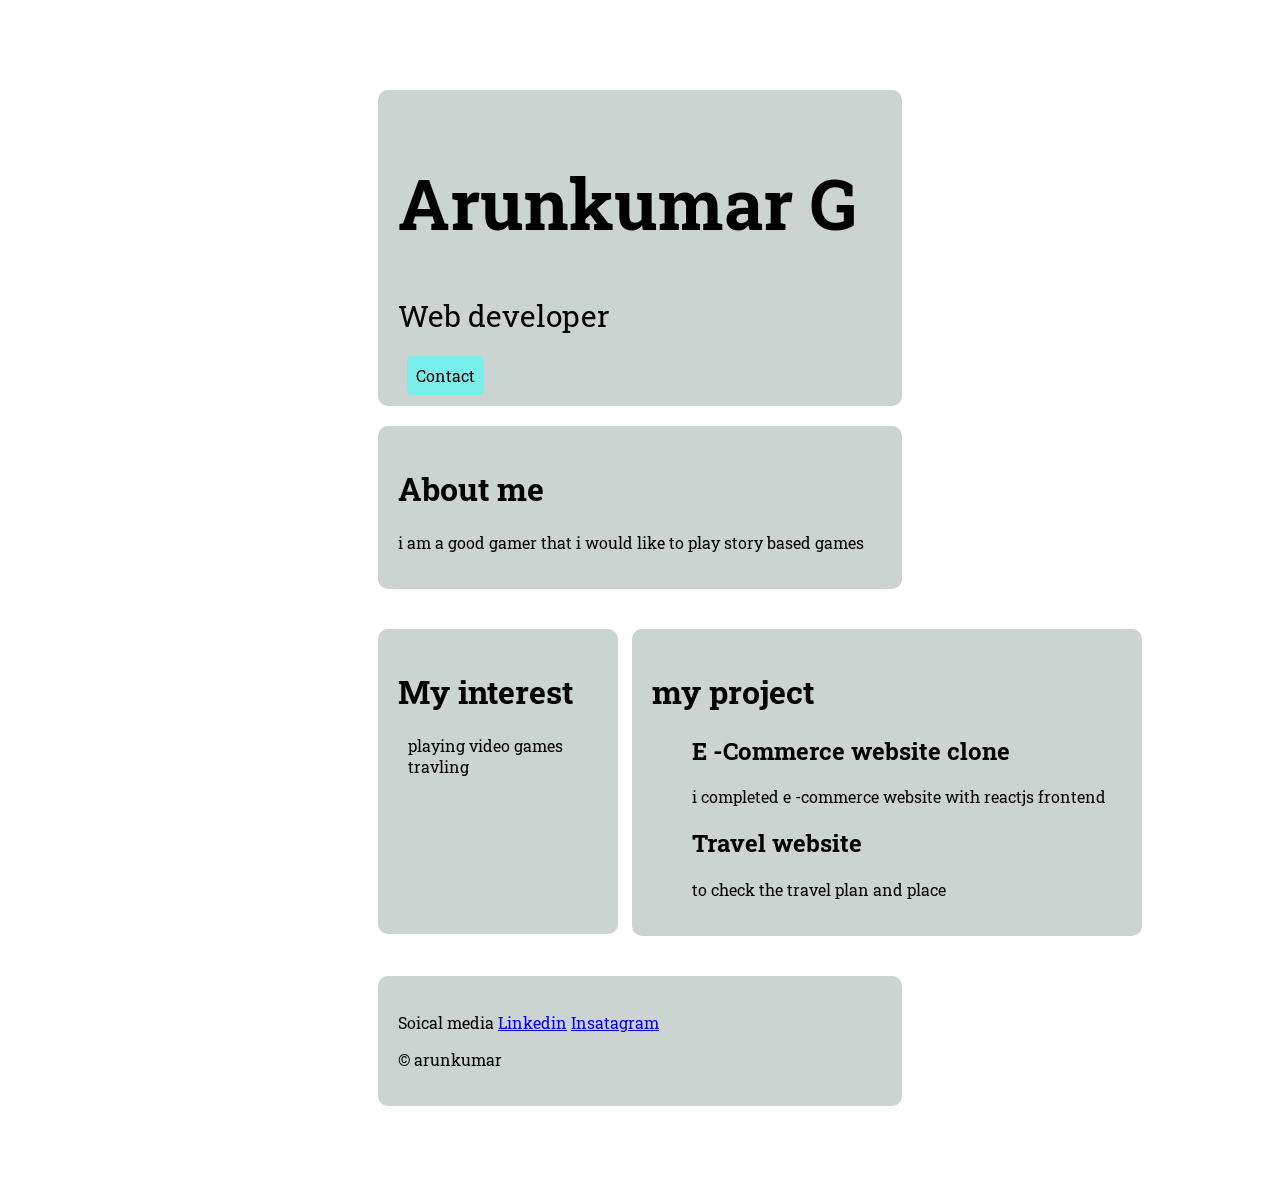
<file: index.html>
<!DOCTYPE html>
<html>

<head>
    <title>Portfolio</title>
    
    <link rel="stylesheet" href="style.css">
    <link rel="preconnect" href="https://fonts.googleapis.com">
<link rel="preconnect" href="https://fonts.gstatic.com" crossorigin>
<link href="https://fonts.googleapis.com/css2?family=Roboto+Slab:wght@100..900&display=swap" rel="stylesheet">
</head>

<body>
    <div class="container">
    <div class=" section-one">
    <h1  class="section-one__name" >Arunkumar G</h1>
    <p class="section-one__role">Web developer</p>
    <a class="section-one__contact" href="contact.html">Contact</a>
    </div>
    <div class="section-two">
        <h1 class="section-two__title">About me</h1>
    <P class="section-two__desc"> i am a good gamer that  i would like to play story based games </P>
    </div>
    <div class="section-three">
    <h1 class="section-three__title">My interest</h1>
    <ul class="section-three__desc">
        <li>playing video games</li>
        <li>travling</li>
    </ul>
    </div>

<div class="section-four">
    <h1 class="section-four__title">my project</h1>
    <ul class="section-four__desc">
        <li>
            <h2>E -Commerce website clone </h2>
            <p> i completed e -commerce website with reactjs frontend</p>

        </li>
        <li>
            <h2>Travel website</h2>
            <p> to check the travel plan and place</p>

        </li>
    </ul>
    </div>
    <div class="section-five">
    <p class="section-five__tittle"> Soical media 
    <a href="https://www.linkedin.com/login"> Linkedin</a>
    <a href="https://www.instagram.com/">Insatagram</a>
    </p>
    <p class="section-five__desc">&copy; arunkumar</p>
    </div>
    </div>
</body>

</html>
</file>
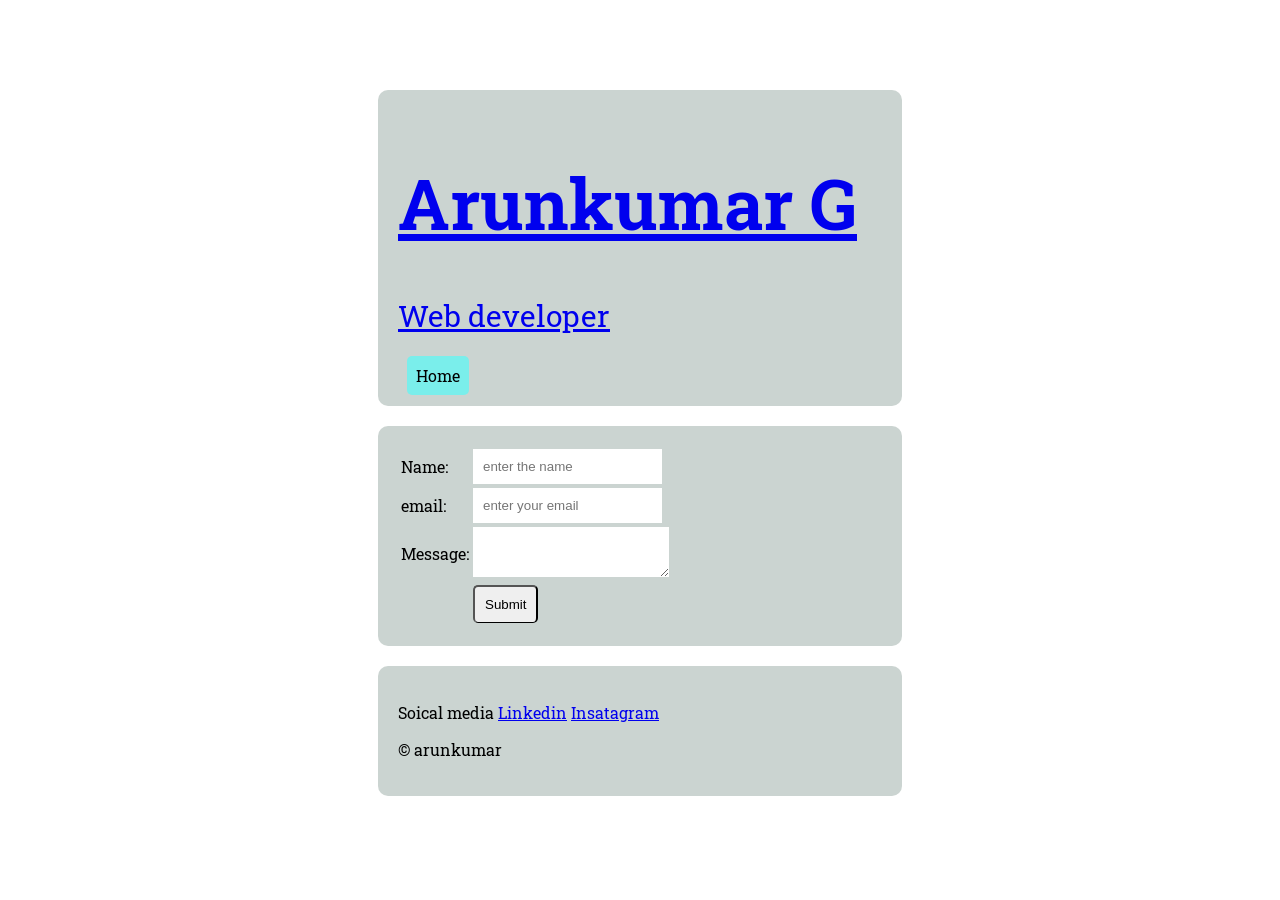
<file: contact.html>
<!DOCTYPE html>
<html>

<head>
    <title>Contact</title>
</head>

<body>
    <a href="index.html">

        <link rel="stylesheet" href="style.css">
        <link rel="preconnect" href="https://fonts.googleapis.com">
        <link rel="preconnect" href="https://fonts.gstatic.com" crossorigin>
        <link href="https://fonts.googleapis.com/css2?family=Roboto+Slab:wght@100..900&display=swap" rel="stylesheet">

        <div class="container">

            <div class=" section-one">
                <h1 class="section-one__name">Arunkumar G</h1>
                <p class="section-one__role">Web developer</p>
                <a class="section-one__home" href="index.html">Home</a>
            </div>
            
                <form>
                    <div class="contact-form">
                    <table>
                        <tr>
                            <td>Name:</td>
                            <td><input type="text" placeholder="enter the name" class="contact-form__input"></td>
                        </tr>
                        <tr>
                            <td>email:</td>
                            <td><input type="email" placeholder="enter your email" class="contact-form__email"></td>
                        </tr>
                        <tr>
                            <td>Message:</td>
                            <td><textarea spaceholedr="message..." class="contact-form__textarea"> </textarea>
                            </td>
                        </tr>
                        <tr>
                            <td></td>
                            <td><input type="submit" class="contact-form__submit"></td>
                        </tr>
                    </table>
                </div>

                    <div class="section-five">
                        <p class="section-five__tittle"> Soical media
                            <a href="https://www.linkedin.com/login"> Linkedin</a>
                            <a href="https://www.instagram.com/">Insatagram</a>
                        </p>
                        <p class="section-five__desc">&copy; arunkumar</p>
                    </div>

                </form>
        </div>
</body>

</html>
</file>
<file: style.css>
.container{
    padding: 50px;
}
body{
  font-family: "Roboto Slab", serif;
}
.section-one{
    color: black;
    background-color :rgb(203, 212, 209);
    text-decoration:none;
    padding: 20px;
     margin-right: 300px;
     margin-left:300px ;
     margin-top:20px ;
     margin-bottom:20px ;
    border-radius: 10px;
    
}
.section-one__name{
font-size:70px;
text-decoration:none;

}
.section-one__role{
    font-size:30px;
    text-decoration: none;
}
 .section-one__contact
    {
        color: black ;
        background-color: rgb(122, 238, 235);
        text-decoration: none;
        border-radius: 5px;
        margin: 9px;
        padding:9px ;

        
    }
     .section-one__home
    {
        color: black ;
        background-color: rgb(122, 238, 235);
        text-decoration: none;
        border-radius: 5px;
        margin: 9px;
        padding:9px ;

        
    }
    .section-two,.section_three,.section-four,.section-five{
        padding: 10px;
        margin: 10px;

    }
    .section-two{
         color: black;
      background-color :rgb(203, 212, 209);
    padding: 20px;
     margin-right: 300px;
     margin-left:300px ;
     margin-top:20px ;
     margin-bottom:20px ;
    border-radius: 10px;
    
 }
 .section-three
 {
          color: black;
    background-color :rgb(203, 212, 209);
   
   padding-left:200;
    padding: 20px;

    display: inline-block;
     margin-left:300px ;
     margin-top:20px ;
     margin-bottom:20px ;
    border-radius: 10px;
    vertical-align:top;
    width:200px;
    height: 265px;;
    
 }
 .section-three__desc{
    padding-left: 10px;
 }
 .section-three__desc,.section-four__desc{
    list-style: none;
 }
 .section-four{
          color: black;
    background-color :rgb(203, 212, 209);
    padding: 20px;
     display: inline-block;
    vertical-align:top;
     margin-top:20px ;
     margin-bottom:20px ;
     width:470px;
    border-radius: 10px;
    
 }
 .section-five{
             color: black;
    background-color :rgb(203, 212, 209);
    padding: 20px;
     margin-right: 300px;
     margin-left:300px ;
     margin-top:20px ;
     margin-bottom:20px ;
    border-radius: 10px;
    
 }


 .container{
    margin: 20px;

 }
 .contact-form{
    color: black;
    background-color :rgb(203, 212, 209);
    text-decoration:none;
    padding: 20px;
     margin-right: 300px;
     margin-left:300px ;
     margin-top:20px ;
     margin-bottom:20px ;
    border-radius: 10px;
    
  
 }
 .contact-form__input{
    padding:10px;
    border-bottom:solid black 1px ;
    border:none;
 }
 .contact-form__email{
     padding:10px;
    border-bottom:solid black 1px ;
    border:none;
 }
 .contact-form__textarea{

    padding:10px;
    border-bottom:solid black 1px ;
    border:none;
 }
 .contact-form__submit{
     padding:10px;
    border-bottom:solid black 1px ;
    border-radius: 5px;
 }
</file>
